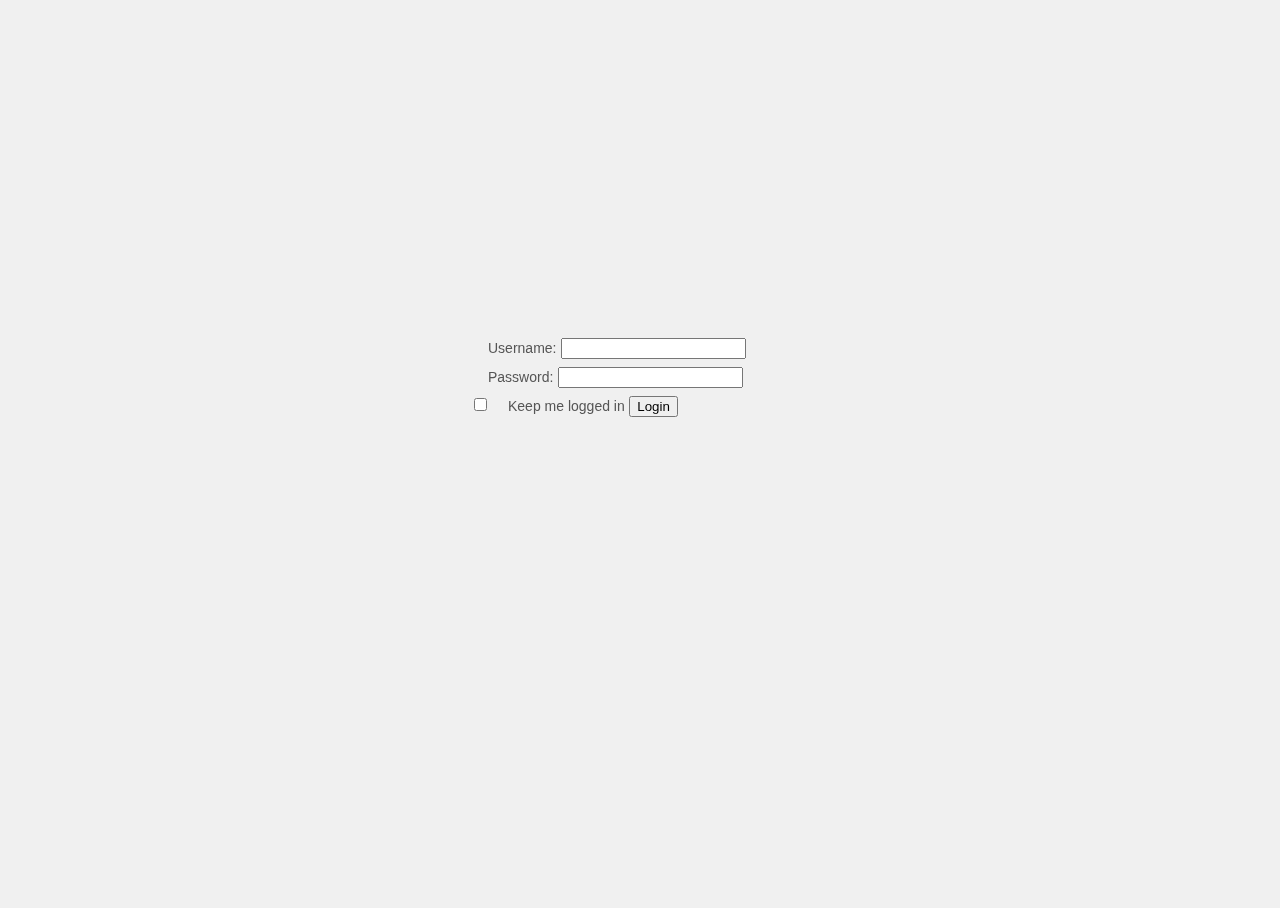
<file: login.html>
<html>
  <head>
    <meta charset="utf-8"/>
    <meta name="viewport" content="width=device-width,initial-scale=1.0"/>
    <title>Yash's Webapp </title>
    <link rel="stylesheet"href="login.css"/>
    </head>
<div id="container">       
<form>
<label for="username">Username:</label>
<input type="text" id="username" name="username">
<label for="password">Password:</label>
<input type="password" id="password" name="password">
<div id="lower">
<input type="checkbox"><label for="checkbox">Keep me logged in</label>
<input type="submit" value="Login">
</div>
</form>
</div>
</html>
</file>
<file: login.css>
html, body {   
              width: 100%;   
              height: 100%;   
              font-family: "Helvetica Neue", Helvetica, sans-serif;   
              color: #444;   
              -webkit-font-smoothing: antialiased;    background: #f0f0f0;
           }

#container {
            position: fixed;
            width: 340px;
            height: 280px;
            top: 50%;
            left: 50%;
            margin-top: -140px;
            margin-left: -170px;
          }


form {
       margin: 0 auto;
       margin-top: 20px;
     }


label {
        color: #555;
        display: inline-block;
        margin-left: 18px;
        padding-top: 10px;
        font-size: 14px;
      }
</file>
